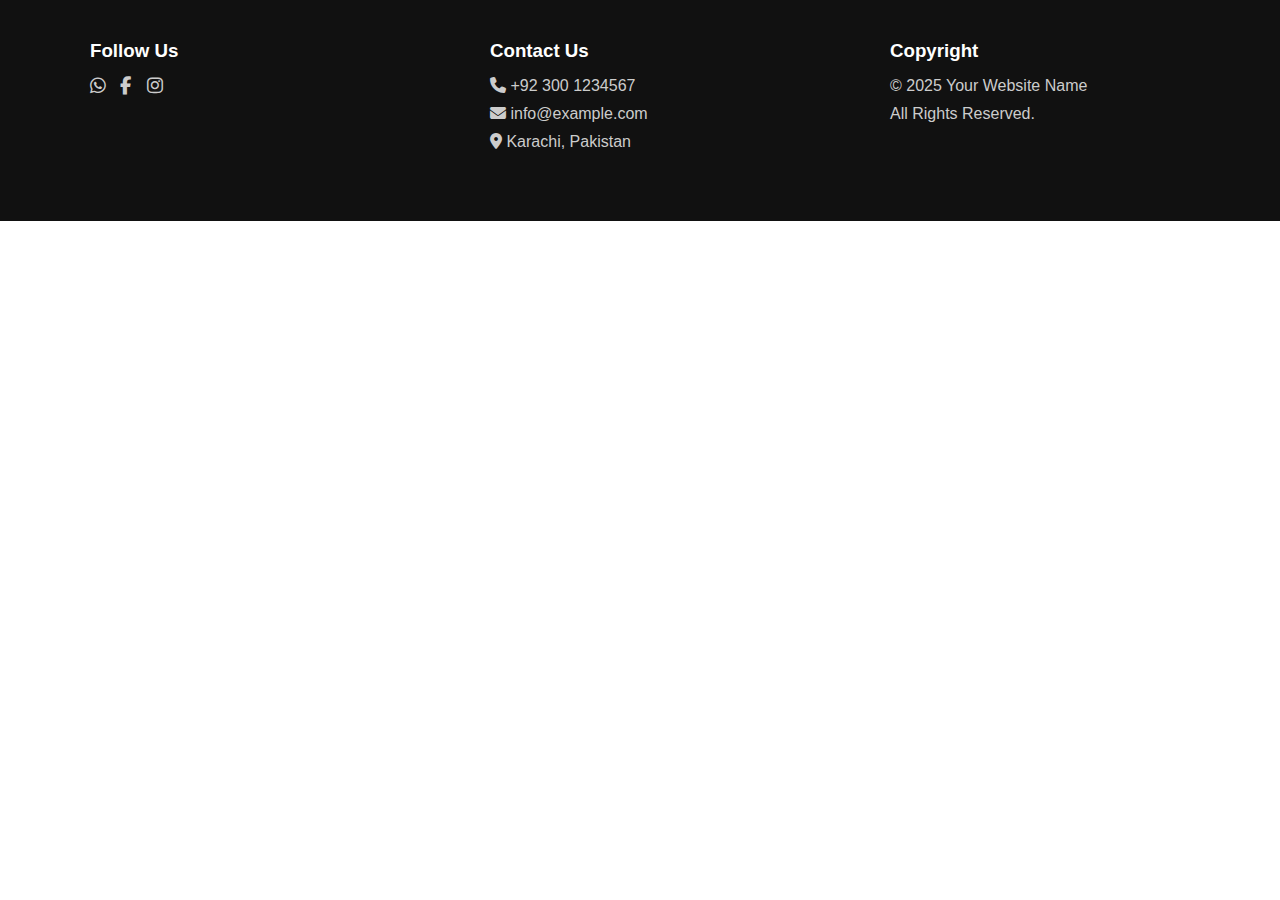
<file: E-Project-main/Footer with Icons/index.html>
<!DOCTYPE html>
<html lang="en">

<head>
    <meta charset="UTF-8">
    <title>Footer with Icons</title>

    <!-- Font Awesome Icons CDN -->
    <link rel="stylesheet" href="https://cdnjs.cloudflare.com/ajax/libs/font-awesome/6.5.0/css/all.min.css">

    <link rel="stylesheet" href="style.css">
</head>

<body>

    <footer class="footer">
        <div class="footer-container">

            <!-- Social Media Links -->
            <div class="footer-box">
                <h3>Follow Us</h3>

                <div class="iconssss">
                    <a href="#" class="social whatsapp">
                        <i class="fab fa-whatsapp"></i>
                    </a>

                    <a href="#" class="social facebook">
                        <i class="fab fa-facebook-f"></i>
                    </a>

                    <a href="#" class="social instagram">
                        <i class="fab fa-instagram"></i>
                    </a>
                </div>
            </div>


            <!-- Contact Section -->
            <div class="footer-box">
                <h3>Contact Us</h3>
                <p><i class="fas fa-phone"></i> +92 300 1234567</p>
                <p><i class="fas fa-envelope"></i> info@example.com</p>
                <p><i class="fas fa-location-dot"></i> Karachi, Pakistan</p>
            </div>

            <!-- Copyright Section -->
            <div class="footer-box">
                <h3>Copyright</h3>
                <p>© 2025 Your Website Name</p>
                <p>All Rights Reserved.</p>
            </div>

        </div>
    </footer>

</body>

</html>
</file>
<file: E-Project-main/Footer with Icons/style.css>
* {
    margin: 0;
    padding: 0;
    box-sizing: border-box;
    font-family: Arial, sans-serif;
}

.footer {
    background-color: #111;
    color: #fff;
    padding: 40px 20px;
}

.footer-container {
    max-width: 1100px;
    margin: auto;
    display: flex;
    justify-content: space-between;
    flex-wrap: wrap;
}

.footer-box {
    width: 300px;
    margin-bottom: 20px;
}

.footer-box h3 {
    margin-bottom: 15px;
    color: #fff;
}

.footer-box p {
    margin-bottom: 10px;
    color: #ccc;
}

/* Social Links */
.social {
    display: flex;
    align-items: center;
    gap: 10px;
    text-decoration: none;
    color: #ccc;
    margin-bottom: 10px;
    transition: 0.3s;
    font-size: 16px;
}

.social i {
    font-size: 18px;
}

/* Hover Effects */
.social.whatsapp:hover {
    color: #25D366;
}

.social.facebook:hover {
    color: #1877F2;
}

.social.instagram:hover {
    color: #E1306C;
}

.iconssss {
    display: flex;
    /* margin-left: 1px; */
}

a.social.facebook {
    position: relative;
    left: 14px;
}

a.social.instagram {
    position: relative;
    left: 30px;
}
</file>
